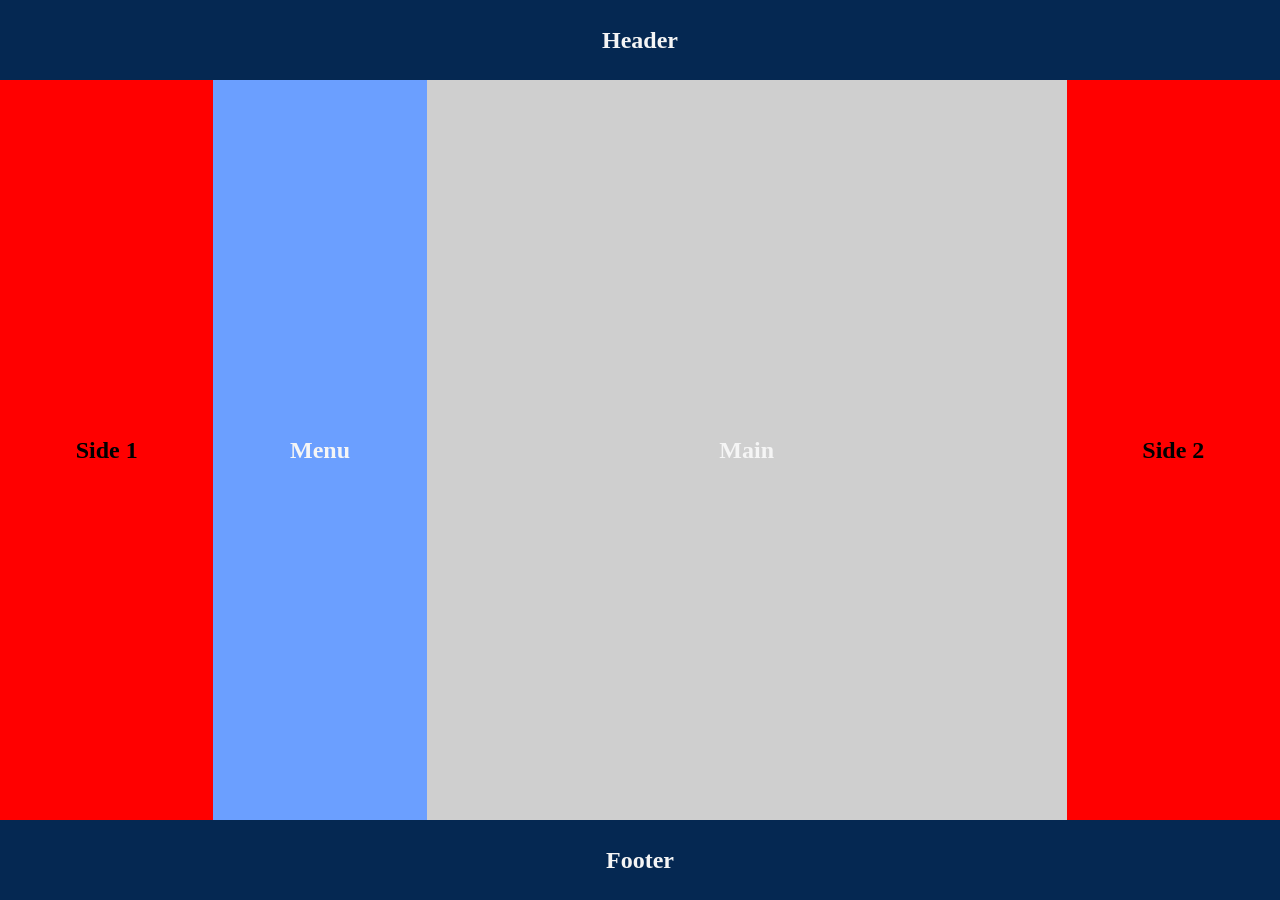
<file: CSS Grid/index.html>
<!DOCTYPE html>
<html lang="en">
<head>
    <meta charset="UTF-8">
    <meta name="viewport" content="width=device-width, initial-scale=1.0">
    <title>Css grid</title>
    <link rel="stylesheet" href="style.css">
</head>
<body>
    <div>
        <header>
            <h2>Header</h2>
        </header>

        <nav>
            <h2>Menu</h2>
        </nav>

        <main>
            <h2>Main</h2>
        </main>
        <aside class="side1">
            <h2>Side 1</h2>
        </aside>
        
        <aside class="side2">
            <h2>Side 2</h2>
        </aside>

        <footer>
            <h2>Footer</h2>
        </footer>
    </div>
</body>
</html>
</file>
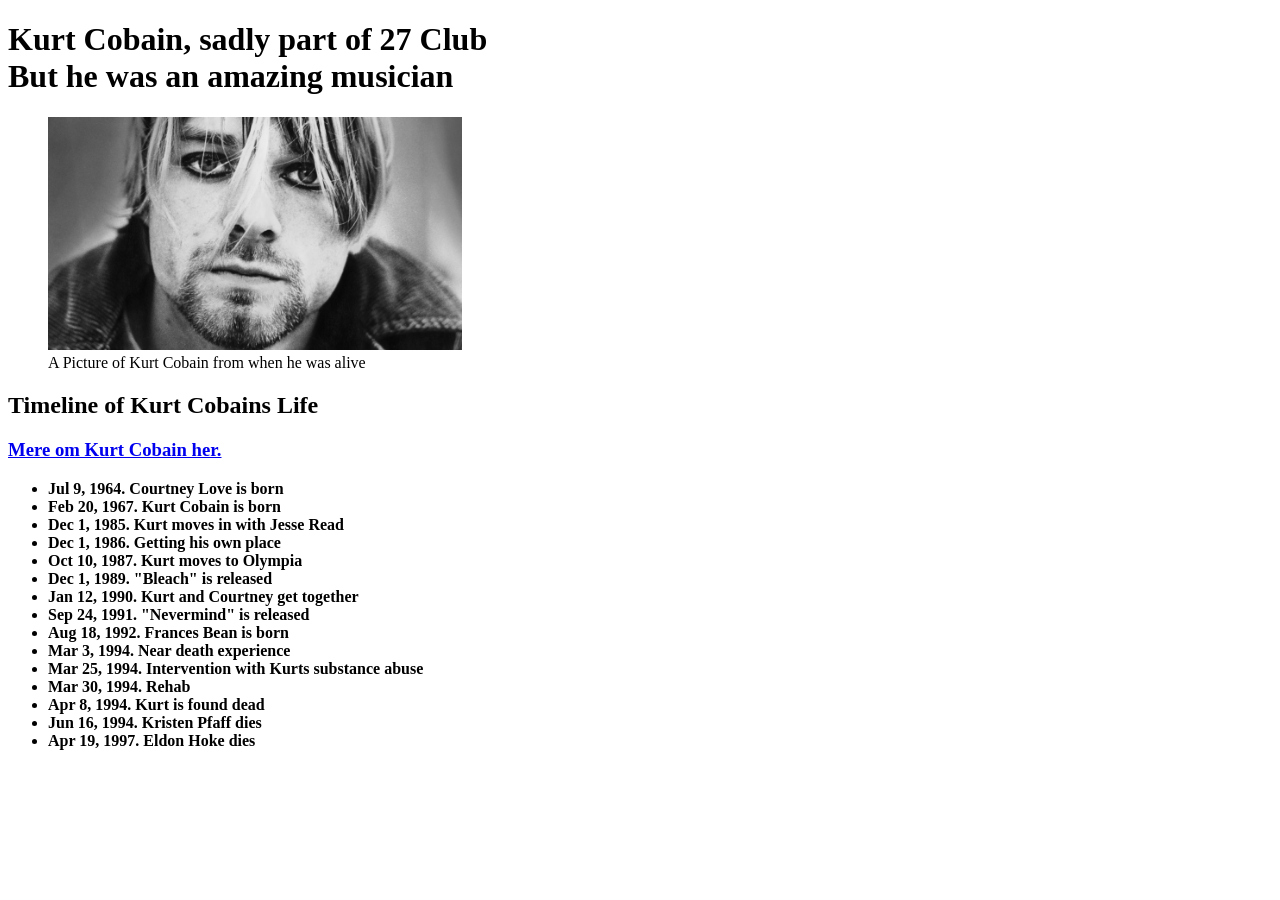
<file: Opgave 4 - A Tribute site/index.html>
<!DOCTYPE html>
<html lang="en">
<head>
    <meta charset="UTF-8">
    <meta name="viewport" content="width=device-width, initial-scale=1.0">
    <title>Tribute site for Kurt Cobain</title>
</head>
<body>
    <header>
        <h1 id="title">Kurt Cobain, sadly part of 27 Club <br> But he was an amazing musician</h1>
        <figure>
            <img src="wallpapersden.com_kurt-cobain-nirvana-fecal-matter_3840x2160.jpg" alt="Kurt Cobain" width="35%" >
            <figcaption>A Picture of Kurt Cobain from when he was alive</figcaption>
        </figure>
    </header>
        <h2>Timeline of Kurt Cobains Life</h2>
        <a href="https://en.wikipedia.org/wiki/Kurt_Cobain" target="_blank"><h3>Mere om Kurt Cobain her.</h3></a>
        <section>
            <ul>
                <li><strong>Jul 9, 1964. Courtney Love is born<strong></li>
                <li><strong>Feb 20, 1967. Kurt Cobain is born</strong></li>
                <li><strong>Dec 1, 1985. Kurt moves in with Jesse Read</strong></li>
                <li><strong>Dec 1, 1986. Getting his own place</strong></li>
                <li><strong>Oct 10, 1987. Kurt moves to Olympia</strong></li>
                <li><strong>Dec 1, 1989. "Bleach" is released</strong></li>
                <li><strong>Jan 12, 1990. Kurt and Courtney get together</strong></li>
                <li><strong>Sep 24, 1991. "Nevermind" is released</strong></li>
                <li><strong>Aug 18, 1992. Frances Bean is born</strong></li>
                <li><strong>Mar 3, 1994. Near death experience</strong></li>
                <li><strong>Mar 25, 1994. Intervention with Kurts substance abuse</strong></li>
                <li><strong>Mar 30, 1994. Rehab</strong></li>
                <li><strong>Apr 8, 1994. Kurt is found dead</strong></li>
                <li><strong>Jun 16, 1994. Kristen Pfaff dies</strong></li>
                <li><strong>Apr 19, 1997. Eldon Hoke dies</strong></li>
            </ul>
        </section>
</body>
</html>
</file>
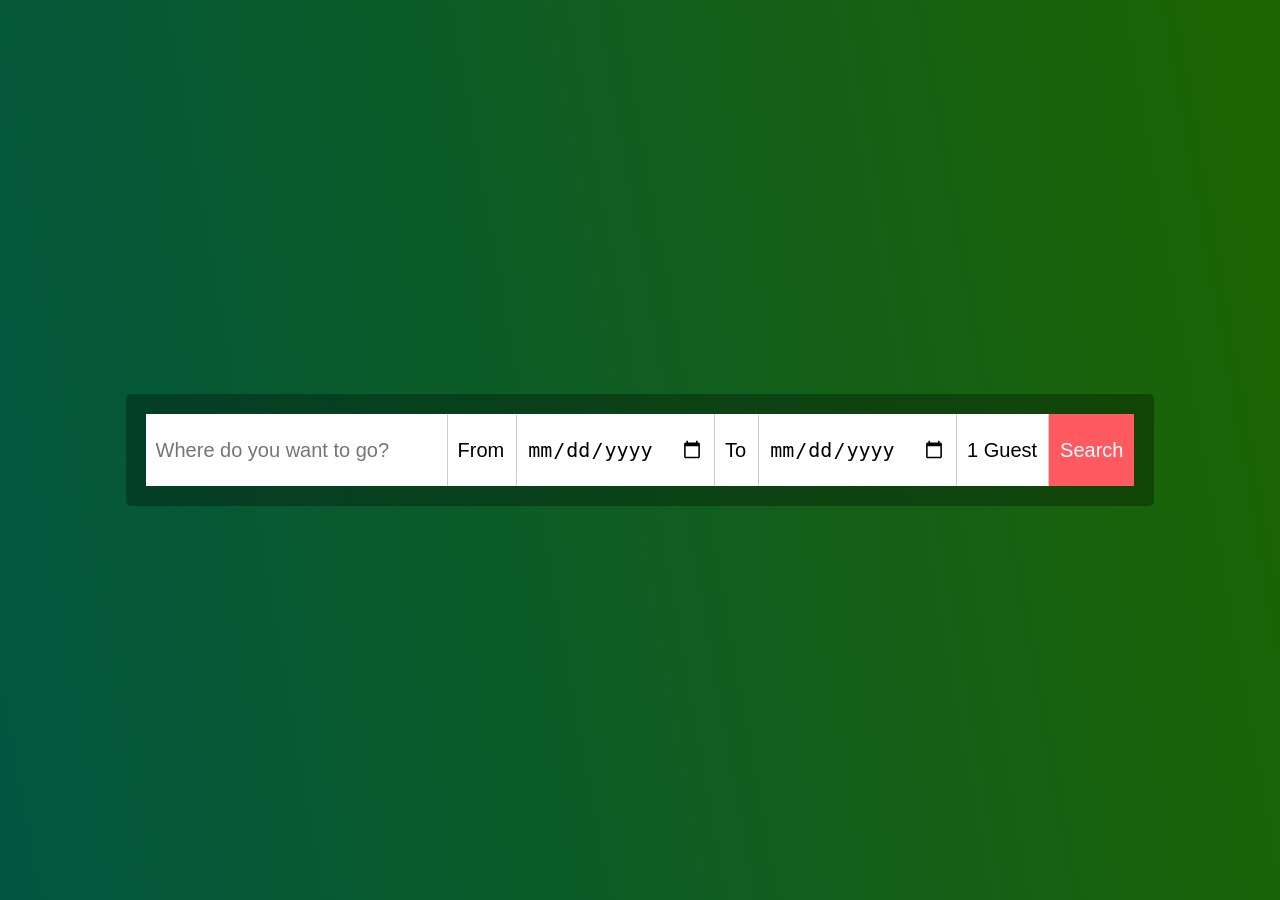
<file: V1 - CSS - Flexbox form - rød/index.html>
<!DOCTYPE html>
<html lang="en">
<head>
  <meta charset="UTF-8">
  <title>FlexBox Nav</title>
  <link rel="stylesheet" href="https://maxcdn.bootstrapcdn.com/font-awesome/4.3.0/css/font-awesome.min.css">
  <link rel="stylesheet" href="style.css">
</head>
<body>

  <div class="cover">
    
    <form  class="flex-form">
      <input type="search" placeholder="Where do you want to go?">
      
      <label for="from">From</label>
      <input type="date" name="from" id="from" min="2020-05-11">

      <label for="to">To</label>
      <input type="date" name="to" id="to" min="2020-05-12">

      <select name="" id="selector">
        <option value="1">1 Guest</option>
        <option value="2">2 Guest</option>
        <option value="3">3 Guest</option>
        <option value="4">4 Guest</option>
        <option value="5">5 Guest</option>
      </select>

      <input type="submit" value="Search">
    </form>

  </div>
  
  <video  class="video" src="video/coverr-mountain-lake.mp4" autoplay loop muted></video>

</body>
</html>
</file>
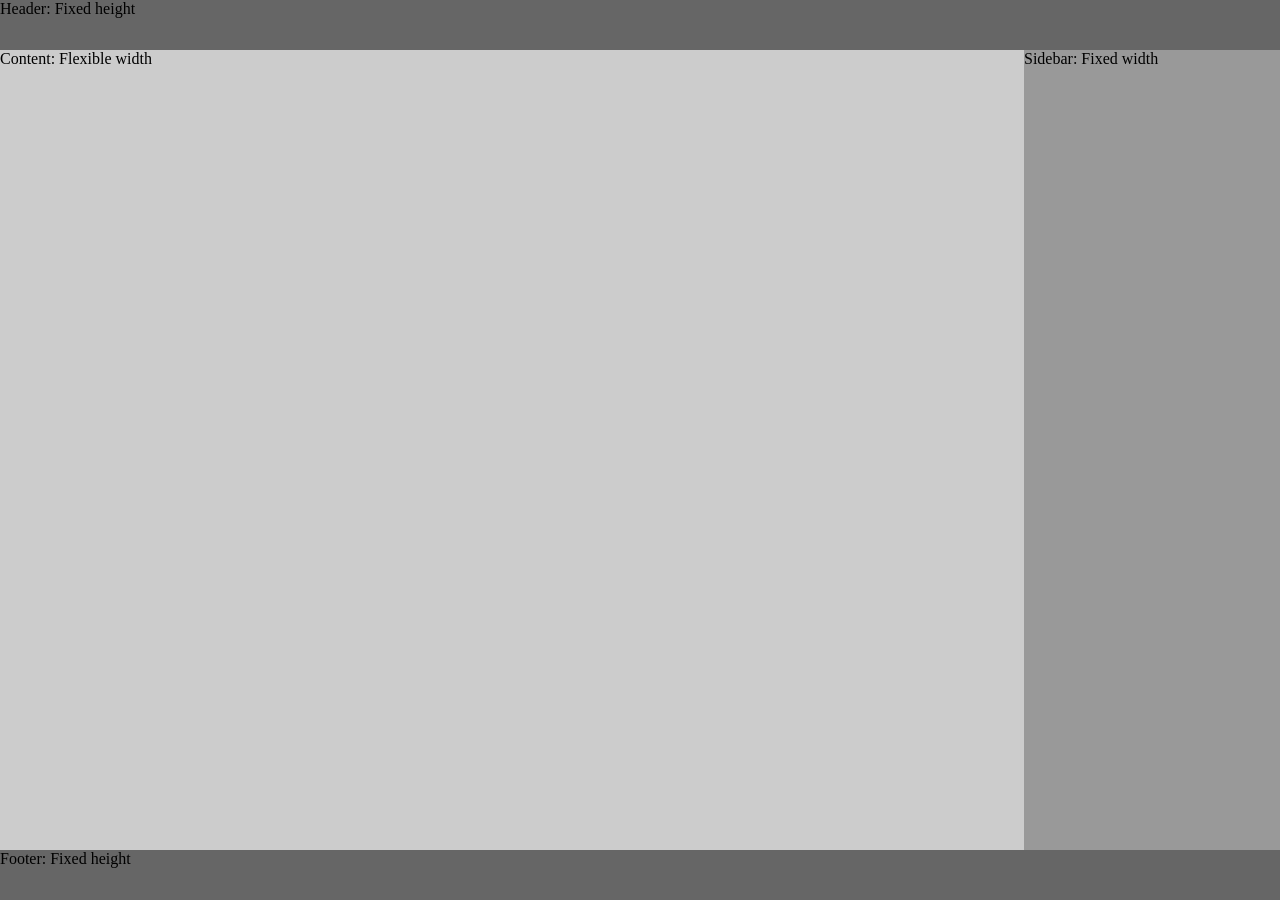
<file: css-flexbox-2-column-layout/css-flexbox-2-column-layout.html>
<!DOCTYPE html>
<html lang="en">
<head>
    <meta charset="UTF-8">
    <meta name="viewport" content="width=device-width, initial-scale=1.0">
    <link rel="stylesheet" href="css-flexbox-2-column-layout/css-flexbox-2-column-layout.css">
    <title>Document</title>
</head>
<body>
    <div class="wrapper">
        <header class="header">Header: Fixed height</header>

        <section class="content">
            <div class="columns">
                <main class="main">Content: Flexible width</main>
                <aside class="sidebar">Sidebar: Fixed width</aside>
            </div>
        </section>
        
        <footer class="footer">Footer: Fixed height</footer>
    </div>   
</body>
</html>
</file>
<file: CSS Grid/style.css>
body {
    margin: 0;
    height: 100vh;
}

div {
    height: 100vh;
    width: 100vw;
    margin: 0;
    display: grid;
    grid-template-rows: 80px 80px 1fr 80px;
    grid-template-columns: 1fr 1fr 3fr 1fr;
    background-color: blue;
}

header, footer {
    background-color: rgb(5, 40, 82);
}

header, nav, main, footer {
    display: flex;
    align-items: center;
    justify-content: center;
    color: whitesmoke;
    margin: 0;
}
header {
    grid-row: 1 / 2;
    grid-column: 1 / 5;
}

nav {
    background-color: rgb(107, 159, 255);
    grid-row: 2 / 3;
    grid-column: 1 / 5;
}

main {
    background-color: #cfcfcf;
    grid-row: 3 / 4;
    grid-column: 1 / 5;
}

.side1, .side2 {
    display: none;
}

@media (min-width: 1000px) {
    .side1, .side2 {
        display: flex;
        justify-content: center;
        align-items: center;
    }
    .side1 {
        grid-row: 2 / 4;
        grid-column: 1 / 2;
        background-color: rgb(255, 0, 0);
    }
    
    .side2 {
        grid-row: 2 / 4;
        grid-column: 4 / 5;
        background-color: rgb(255, 0, 0);
    }
    nav {
        grid-row: 2 / 4;
        grid-column: 2 / 3;
    }
    main {
        grid-row: 2 / 4;
        grid-column: 3 / 4;
    }
}

footer {
    grid-row: 4 / 5;
    grid-column: 1 / 5;
}
</file>
<file: V1 - CSS - Flexbox form - rød/style.css>
/* CSS Setup - her ikke noget at gøre med flexbox */
html {
    box-sizing: border-box;
  }
  
  *, *:before, *:after {
    box-sizing: inherit;
  }
  
  body {
    font-family: sans-serif;
    margin: 0;
    overflow: hidden;
    background-image: linear-gradient(260deg, hsl(103, 98%, 20%) 0%, hsl(165, 98%, 17%) 100%);
    z-index: -2;
  }
  
  a {
    color:white;
  }
  
  .cover  {
    height: 100vh;
    width: 100vw;
  }
  
  /*Video*/
  
  .video {
    height:100vh;
    width: 100vw;
    object-fit: cover;
    top: 0;
    position: absolute;
    z-index: -1;
    filter: blur(5px);
  }
  
  /*Hack to get them to align properly */
  .flex-form > *:not([type="date"]) {
    border-top:1px solid white;
    border-bottom:1px solid white;
  }
  
  .flex-form input[type="submit"] {
    background:#FF5A5F;
    border-top: 1px solid #FF5A5F;
    border-bottom: 1px solid #FF5A5F;
    color:white;
  }
  
  .flex-form {
    z-index: 10;
    position: relative;
    border: 20px solid rgba(0,0,0,0.3);
    border-radius: 5px;
  }
  
  .flex-form > * {
    border:0;
    padding:10px;
    background:white;
    line-height:50px;
    font-size: 20px;
    border-radius:0;
    outline:0;
    border-right:1px solid rgba(0,0,0,0.2);
    -webkit-appearance:none;

  }
  
  .flex-form > *:last-child {
    border-right: 0;
  }
  
  /*Start din flexbox her*/
  
  .cover {
    display: flex;
    justify-content: center;
    align-items: center;

  }

  .flex-form {
    display: flex;
    flex-basis: 1028.8px;
    flex-wrap: wrap;
  }

  input[type=date]::-webkit-inner-spin-button {
    -webkit-appearance: none;
    display: none;
  }

  input[type="search"] {
    flex-basis: 300px;
  }

  input[type="search"],
   input[type="date"],
   .selector,
   input[type="submit"],
   label[for="from"],
   label[for="to"] {
    flex-grow: 100;
  }
</file>
<file: css-flexbox-2-column-layout/css-flexbox-2-column-layout/css-flexbox-2-column-layout.css>
body  {
    margin: 0;
}

.header, .footer {
    height: 50px;
    background-color: #666666;
}

.content {
    flex-grow: 1;
    background-color: #cccccc;
}

.sidebar {
    width: 20%;
    background-color: #999999;

}

.main {
    flex-grow: 1;
}

.wrapper {
    height: 100vh;
    display: flex;
    flex-direction: column;
}

.columns {
    height: 100%;
    display: flex;
}
</file>
